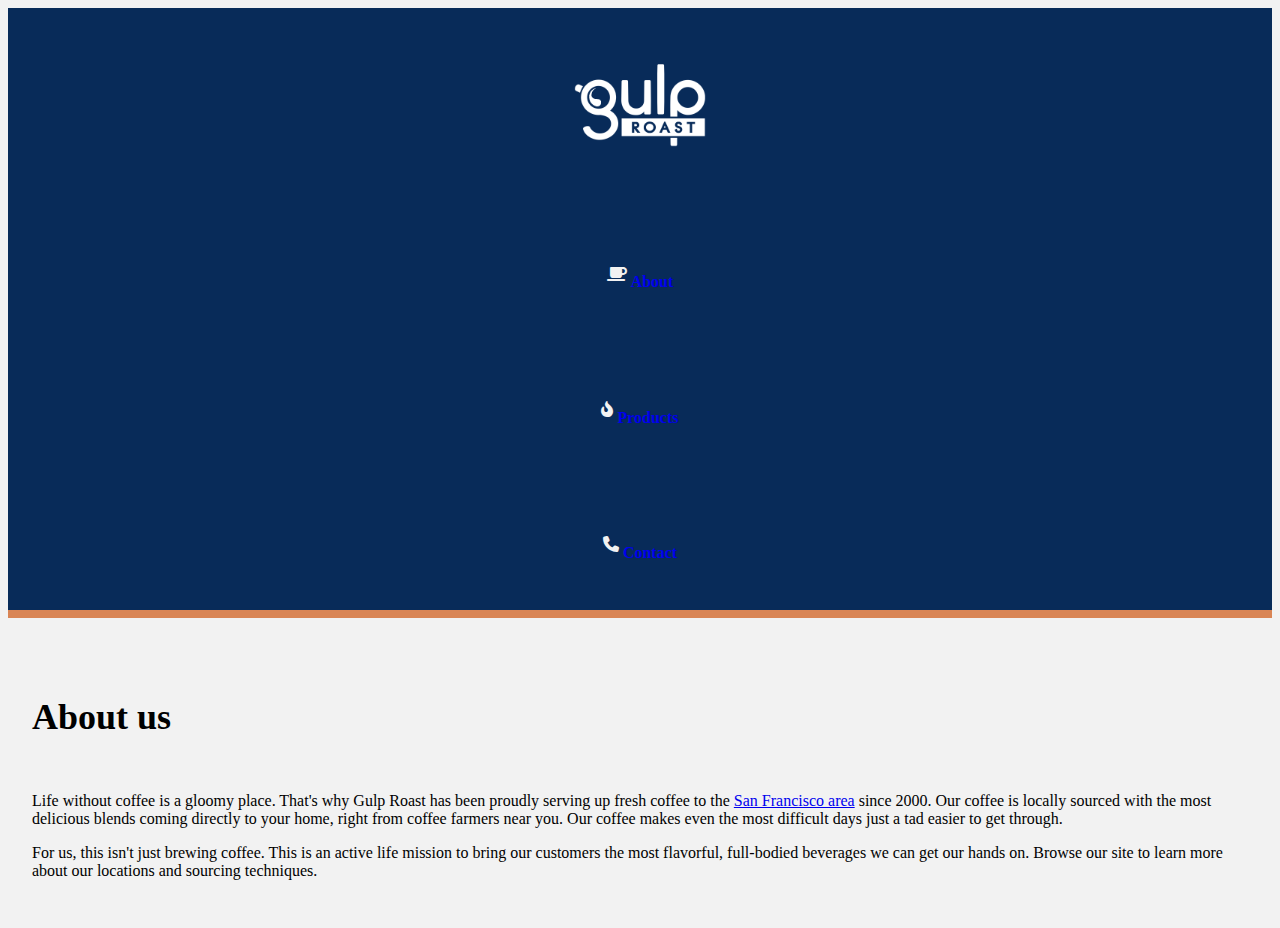
<file: index.html>
<!DOCTYPE html>
<html lang="en">

<head>
    <meta charset="UTF-8">
    <meta name="viewport" content="width=device-width, initial-scale=1.0">
    <title>Gulp Roast Coffee</title>
    <link rel="preconnect" href="https://fonts.googleapis.com">
    <link rel="preconnect" href="https://fonts.gstatic.com" crossorigin>
    <link
        href="https://fonts.googleapis.com/css2?family=Lato:ital,wght@0,100;0,300;0,400;0,700;0,900;1,100;1,300;1,400;1,700;1,900&family=Poppins:ital,wght@0,100;0,200;0,300;0,400;0,500;0,600;0,700;0,800;0,900;1,100;1,200;1,300;1,400;1,500;1,600;1,700;1,800;1,900&display=swap"
        rel="stylesheet">
    <!-- <link rel="stylesheet" href="./css/style.css"> -->
    <link href="https://cdn.jsdelivr.net/npm/bootstrap@5.1.3/dist/css/bootstrap.min.css" rel="stylesheet"
        integrity="sha384-1BmE4kWBq78iYhFldvKuhfTAU6auU8tT94WrHftjDbrCEXSU1oBoqyl2QvZ6jIW3" crossorigin="anonymous">
    <!-- <link rel="stylesheet" href="./css/style.css"> -->
    <link rel="stylesheet" href="./css/index.css">
    <!-- <script src="https://kit.fontawesome.com/1a00768211.js" crossorigin="anonymous"></script> -->
    <!-- <script src="https://cdnjs.cloudflare.com/ajax/libs/font-awesome/6.0.0/css/all.min.css" crossorigin="anonymous"></script> -->
    <link rel="stylesheet" href="https://cdnjs.cloudflare.com/ajax/libs/font-awesome/6.5.1/css/all.min.css">
</head>

<body>
    <header>
        <nav>
            <ul>
                <li class="row">
                    <div class="col"></div>
                    <div class="col">
                        <a href="https://uxuicurriculum.wixsite.com/gulproast" alt="Home page">
                            <img src="./assets/gulp-logo-light.png">
                        </a>
                    </div>
                    <div class="col"></div>
                </li>
                <li class="row">
                    <div class="col"></div>
                    <div class="col text-center">
                        <a href="#" alt="About page" class="text-white">
                            <i class="fa-solid fa-mug-saucer" style="color: #f2f2f2;"></i>
                            <h4>About</h4>
                        </a>
                    </div>
                    <div class="col"></div>
                </li>
                <li class="row">
                    <div class="col"></div>
                    <div class="col text-center">
                        <a href="#" alt="Products page" class="text-white">
                            <i class="fa-solid fa-fire-flame-curved" style="color: #f2f2f2;"></i>
                            <h4>Products</h4>
                        </a>
                    </div>
                    <div class="col"></div>
                </li>
                <li class="row">
                    <div class="col"></div>
                    <div class="col text-center">
                        <a href="#" alt="Contact page" class="text-white">
                            <i class="fa-solid fa-phone" style="color: #f2f2f2;"></i>
                            <h4>Contact</h4>
                        </a>
                    </div>
                    <div class="col"></div>
                </li>
            </ul>
        </nav>
    </header>
    <div class="main">
        <h2>About us</h2>
        <p>Life without coffee is a gloomy place. That's why Gulp Roast has been proudly serving up fresh coffee to the <a href="#" alt="Map to Gulp Roast">San Francisco area</a> since 2000. Our coffee is locally sourced with the most delicious blends coming directly to your home, right from coffee farmers near you. Our coffee makes even the most difficult days just a tad easier to get through.
        </p>
        <p>For us, this isn't just brewing coffee. This is an active life mission to bring our customers the most flavorful, full-bodied beverages we can get our hands on. Browse our site to learn more about our locations and sourcing techniques.</p>

    </div>
    <!-- <div class="navImg">
        <a href="https://uxuicurriculum.wixsite.com/gulproast">
            <img class="logo" src="https://assets.codepen.io/6306176/gulp-logo-light.png">
        </a>
    </div>
    <nav>
        <div class="navbar">
            <a href="https://uxuicurriculum.wixsite.com/gulproast">
                <i class="fa-solid fa-circle-exclamation"></i>
                About
            </a>
        </div>
        <div class="navbar">
            <a href="https://uxuicurriculum.wixsite.com/gulproast">
                <i class="fa-solid fa-location-dot" style="padding:0 0.325rem;"></i>Locations</a>
        </div>
        <div class="navbar">
            <a href="https://uxuicurriculum.wixsite.com/gulproast">
                <i class="fa-solid fa-circle-question"></i>
                FAQ
            </a>
        </div>
        <div class="navbar">
            <a href="https://uxuicurriculum.wixsite.com/gulproast">
                <i class="fa-solid fa-mug-saucer"></i>
                Coffee
            </a>
        </div>
        <div class="navbar">
            <a href="https://uxuicurriculum.wixsite.com/gulproast">
                <i class="fa-solid fa-phone" style="padding:0 0.325rem;"></i>Contact</a>
        </div>
    </nav>
    <div class="main">
        <img src="https://assets.codepen.io/6306176/gulp-espresso.jpg">
        <h3>Columbian-Blended Espresso Beans</h3>
    </div>
    <div class="footer">
        <p>(c) 2022 Gulp Roast Coffee. All rights reserved.</p>
    </div> -->
</body>

</html>
</file>
<file: css/style.css>
body {
  background-color: #082b59;
  padding: 0;
  margin: 0px;
}

.navImg {
  display: block;
  margin: auto;
  text-align: center;
}

nav {
  display: flex;
  padding: 0 1rem 1rem;
  justify-content: center;
  /*   border-bottom: 1rem solid #D98555; */
}

.logo {
  height: 80px;
}

.navbar {
  display: inline-block;
  font-size: 16px;
  padding: 8px;
  font-family: "Lato", sans-serif;
  font-weight: 400;
  font-style: normal;
}

.navbar a {
  color: #f2f2f2;
  text-decoration: none;
}

.navbar a:hover {
  color: #d98555;
}

h1 {
  color: #131d26;
  display: flex;
  font-size: 24px;
  font-family: "Poppins", sans-serif;
  font-weight: 700;
  font-style: normal;
  justify-content: center;
}

.main {
  padding: 12px 24px;
  background-color: #f2f2f2;
  overflow: hidden;
  border-top: 8px solid #d98555;
  border-bottom: 8px solid #d98555;
  flex-direction: column;
  align-items: center;
  display: flex;
}

.main p {
  color: #131d26;
  font-family: "Lato", sans-serif;
  font-weight: 400;
  font-style: normal;
  line-height: 2;
  text-align: center;
}

.main p a {
  color: #59331d;
}

.main p a:hover {
  color: #d98555;
  text-decoration: none;
}

button {
  width: 8rem;
  background-color: #59331d;
  color: #f2f2f2;
  padding: 1rem;
  font-family: "Lato", sans-serif;
  font-weight: 400;
  font-style: normal;
  font-size: 16px;
  border-radius: 8px;
}

.btn {
  justify-content: center;
  display: flex;
  padding: 1rem;
}

.left {
  /* flex-direction: column; */
  padding: 0;
}

caption {
  color: #f2f2f2;
}

.imgAndCaption {
  justify-content: center;
  display: flex;
  background-color: #59331d;
  flex-direction: column;
  border-radius: 12px;
  width: 279px;
}

.imgAndCaption img {
  border-radius: 12px 12px 0 0;
}

.imgAndCaption p {
  padding: 0 1rem;
  color: #f2f2f2;
}

.footer {
  display: flex;
  justify-content: center;
  padding: 1rem;
}

.footer p {
  color: #F2F2F2;
  font-family: "Lato", sans-serif;
  font-weight: 400;
  font-style: normal;
  text-align: center;
  ;
}

.coffee {
  padding: 1rem 2rem;
  border-top: 1rem solid #d98555;
  border-bottom: 1rem solid #d98555;
  background-color: #F2F2F2;
}

.coffeeList {
  padding: 1rem 0 2rem 0;
}

.coffee .coffeeList .eachCoffee h2 {
  color: #131D26;
  display: flex;
  justify-content: center;
  font-size: 20px;
  font-family: "Poppins", sans-serif;
  font-weight: 700;
  font-style: normal;
  margin: 0;
  padding: 12px 0 0 0;
  text-align: center;
}

.eachCoffee {
  padding: 0 0 2rem 0;
}

.eachCoffee img {
  width: 100%;
}

.coffee .coffeeList .eachCoffee p {
  display: flex;
  justify-content: center;
  margin: 0;
  color: #131d26;
  font-family: "Lato", sans-serif;
  font-weight: 400;
  font-style: normal;
  line-height: 2;
  font-size: 20px;
}

.coffeeList a {
  text-decoration: none;
}

.coffee img {
  padding: 0;
}

.columbianBlended {
  padding: 1rem 2rem;
  border-top: 1rem solid #d98555;
  border-bottom: 1rem solid #d98555;
  background-color: #F2F2F2;
}

.columbianBlended h1 {
  text-align: center;
}

.columbianBlended img {
  width: 100%;
}

.details {
  display: flex;
  padding: 0;
  align-items: center;
  flex-direction: column;
  justify-content: center;
}

.detail {
  color: #131D26;
  font-family: "Lato", sans-serif;
  font-weight: 400;
  font-style: normal;
  font-size: 20px;
  text-align: center;
}

.flavors {
  display: flex;;
}

.flavor {
  margin: 0;
  padding: 1rem;
  border: 4px solid #082B59;
  border-left: none;
  background-color: #F2F2F2;
  display: flex;
  color: #082B59;
  font-family: "Lato", sans-serif;
  font-weight: 400;
  font-style: normal;
  font-size: 20px;
  align-items: center;
}

.prices {
  display: flex;
}

.price {
  margin: 0;
  padding: 1rem;;
  border: 4px solid #082B59;
  border-left: none;
  border-top: none;
  background-color: #F2F2F2;
  display: flex;
  color: #082B59;
  font-family: "Lato", sans-serif;
  font-weight: 400;
  font-style: normal;
  font-size: 20px;
}

@media (min-width: 801px) {

  .navImg {
    display: block;
    margin: auto 10px;
    text-align: center;
  }

  nav {
    display: flex;
    padding: 0 1rem 1rem 1rem;
    justify-content: center;
    /*   border-bottom: 1rem solid #D98555; */
  }

  .logo {
    height: 8rem;
  }

  .navbar {
    display: inline-block;
    font-size: 24px;
    padding: 1rem 2rem;
    font-family: "Lato", sans-serif;
    font-weight: 400;
    font-style: normal;
  }

  .navbar a {
    color: #f2f2f2;
    text-decoration: none;
  }

  .navbar a:hover {
    color: #d98555;
  }

  h1 {
    color: #131d26;
    display: flex;
    font-size: 2rem;
    font-family: "Poppins", sans-serif;
    font-weight: 700;
    font-style: normal;
  }

  .main {
    padding: 24px;
    background-color: #f2f2f2;
    overflow: hidden;
    display: flex;
    border-top: 12px solid #d98555;
    border-bottom: 12px solid #d98555;
  }

  .main p {
    color: #131d26;
    font-family: "Lato", sans-serif;
    font-weight: 400;
    font-style: normal;
    line-height: 2;
  }

  .main p a {
    color: #59331d;
  }

  .main p a:hover {
    color: #d98555;
    text-decoration: none;
  }

  button {
    width: 8rem;
    background-color: #59331d;
    color: #f2f2f2;
    padding: 1rem;
    font-family: "Lato", sans-serif;
    font-weight: 400;
    font-style: normal;
    font-size: 16px;
    border-radius: 8px;
  }

  .btn {
    justify-content: center;
    display: flex;
    padding: 8px 0 24px 0;
  }

  .left {
    padding: 0;
  }

  caption {
    color: #f2f2f2;
  }

  .imgAndCaption {
    justify-content: center;
    display: flex;
    background-color: #59331d;
    flex-direction: column;
    border-radius: 12px;
    width: 308px;
  }

  .imgAndCaption img {
    border-radius: 12px 12px 0 0;
  }

  .imgAndCaption p {
    padding: 0 1rem;
    color: #f2f2f2;
  }

  .footer {
    display: flex;
    justify-content: center;
    padding: 1rem;
  }

  .footer p {
    color: #F2F2F2;
    font-family: "Lato", sans-serif;
    font-weight: 400;
    font-style: normal;
  }
  
  .coffeeList {
    padding: 1rem 0 2rem 0;
    display: flex;
  }
  
  .coffee .coffeeList .eachCoffee h2 {
    color: #131D26;
    display: flex;
    justify-content: center;
    font-size: 20px;
    font-family: "Poppins", sans-serif;
    font-weight: 700;
    font-style: normal;
    margin: 0;
    padding: 12px 0 0 0;
    text-align: center;
  }
  
  .eachCoffee {
    padding: 0 1rem 2rem 0;
  }
  
  .eachCoffee img {
    width: 100%;
  }
  
  .coffee .coffeeList .eachCoffee p {
    display: flex;
    justify-content: center;
    margin: 0;
    color: #131d26;
    font-family: "Lato", sans-serif;
    font-weight: 400;
    font-style: normal;
    line-height: 2;
    font-size: 20px;
  }
  
  .coffeeList a {
    text-decoration: none;
  }
  
  .coffee img {
    padding: 0;
  }
  
  .columbianBlended {
    padding: 1rem 2rem;
    border-top: 1rem solid #d98555;
    border-bottom: 1rem solid #d98555;
    background-color: #F2F2F2;
    display: flex;
  }

  .details {
    display: flex;
    padding: 0 0 0 1rem;
    align-items: center;
    flex-direction: column;
    justify-content: center;
    width: 480px;
  }

  .detail {
    color: #131D26;
    font-family: "Lato", sans-serif;
    font-weight: 400;
    font-style: normal;
    font-size: 20px;
  }

  .flavors {
    display: flex;;
  }

  .flavor {
    margin: 0;
    padding: 1rem;;
    border: 4px solid #082B59;
    border-left: none;
    background-color: #F2F2F2;
    display: flex;
    color: #082B59;
    font-family: "Lato", sans-serif;
    font-weight: 400;
    font-style: normal;
    font-size: 20px;
  }
  
  .prices {
    display: flex;
  }

  .price {
    margin: 0;
    padding: 1rem;;
    border: 4px solid #082B59;
    border-left: none;
    border-top: none;
    background-color: #F2F2F2;
    display: flex;
    color: #082B59;
    font-family: "Lato", sans-serif;
    font-weight: 400;
    font-style: normal;
    font-size: 20px;
  }

}

@media (min-width: 1025px) {
  /* body {
    background-color: #082b59;
    padding: 0;
    margin: 0px;
  } */

  /* .navImg {
    display: block;
    margin: auto 10px;
    text-align: center;
  } */

  nav {
    /* display: flex; */
    padding: 1rem;
    /* justify-content: center; */
  }

  .logo {
    height: 8rem;
  }

  .navbar {
    /* display: inline-block; */
    font-size: 24px;
    padding: 0 3rem 1rem 3rem;
    /* font-family: "Lato", sans-serif;
    font-weight: 400;
    font-style: normal; */
  }

  /* .navbar a {
    color: #f2f2f2;
    text-decoration: none;
  } */

  /* .navbar a:hover {
    color: #d98555;
  } */

  h1 {
    color: #082B59;
    display: block;
    font-size: 36px;
    /* font-family: "Poppins", sans-serif;
    font-weight: 700;
    font-style: normal; */
    margin: 0;
  }

  .main {
    padding: 1rem 2rem;
    /* background-color: #f2f2f2;
    overflow: hidden;
    display: flex; */
    border-top: 1rem solid #d98555;
    border-bottom: 1rem solid #d98555;
    /* align-items: flex-start; */
    flex-direction: row;
  }

  .main .left p {
    /* color: #131d26;
    font-family: "Lato", sans-serif;
    font-weight: 400;
    font-style: normal;
    line-height: 2; */
    /* display: flex;
    flex-direction: column;
    align-items: flex-start; */
    text-align: left;
  }

  /* .main .left p a {
    color: #59331d;
  }

  .main .left p a:hover {
    color: #d98555;
    text-decoration: none;
  } */

  /* button {
    width: 8rem;
    background-color: #59331d;
    color: #f2f2f2;
    padding: 1rem;
    font-family: "Lato", sans-serif;
    font-weight: 400;
    font-style: normal;
    font-size: 16px;
    border-radius: 8px;
  } */

  .btn {
    justify-content: left;
    display: flex;
  }

  .left {
    flex-direction: column;
    padding: 0 1rem 0 0;
    display: flex;
    /* align-items: flex-start; */
  }

  /* caption {
    color: #f2f2f2;
  } */

  .imgAndCaption {
    /* justify-content: center;
    display: flex;
    background-color: #59331d;
    flex-direction: column;
    border-radius: 12px; */
    width: 500px;
  }

  /* .imgAndCaption img {
    border-radius: 12px 12px 0 0;
  } */

  /* .imgAndCaption p {
    padding: 0 1rem;
    color: #f2f2f2;
  } */

  /* .footer {
    display: flex;
    justify-content: center;
    padding: 1rem;
  } */

  /* .footer p {
    color: #F2F2F2;
    font-family: "Lato", sans-serif;
    font-weight: 400;
    font-style: normal;
  } */

  .coffee {
    padding: 1rem 2rem;
    border-top: 1rem solid #d98555;
    border-bottom: 1rem solid #d98555;
    background-color: #F2F2F2;
  }

  .coffeeList {
    padding: 2rem 0;
    display: flex;
    justify-content: center;
  }

  .coffee .coffeeList .eachCoffee h2 {
    color: #131D26;
    display: flex;
    justify-content: center;
    font-size: 20px;
    font-family: "Poppins", sans-serif;
    font-weight: 700;
    font-style: normal;
    margin: 0;
    padding: 12px 0 0 0;
  }

  .eachCoffee {
    padding: 0 12px 12px 0;
  }

  .eachCoffee img {
    width: 100%;
  }

  .coffee .coffeeList .eachCoffee p {
    display: flex;
    justify-content: center;
    margin: 0;
    color: #131d26;
    font-family: "Lato", sans-serif;
    font-weight: 400;
    font-style: normal;
    line-height: 2;
    font-size: 20px;
  }

  .coffeeList a {
    text-decoration: none;
  }

  .coffee img {
    padding: 2rem 0;
  }

  .columbianBlended {
    padding: 1rem 2rem;
    border-top: 1rem solid #d98555;
    border-bottom: 1rem solid #d98555;
    background-color: #F2F2F2;
    display: flex;
  }

  .details {
    display: flex;
    padding: 0 0 0 1rem;
    align-items: center;
    flex-direction: column;
    justify-content: center;
  }

  .detail {
    color: #131D26;
    font-family: "Lato", sans-serif;
    font-weight: 400;
    font-style: normal;
    font-size: 20px;
  }

  .flavors {
    display: flex;;
  }

  .flavor {
    margin: 0;
    padding: 1rem;;
    border: 4px solid #082B59;
    border-left: none;
    background-color: #F2F2F2;
    display: flex;
    color: #082B59;
    font-family: "Lato", sans-serif;
    font-weight: 400;
    font-style: normal;
    font-size: 20px;
  }
  
  .prices {
    display: flex;
  }

  .price {
    margin: 0;
    padding: 1rem;;
    border: 4px solid #082B59;
    border-left: none;
    border-top: none;
    background-color: #F2F2F2;
    display: flex;
    color: #082B59;
    font-family: "Lato", sans-serif;
    font-weight: 400;
    font-style: normal;
    font-size: 20px;
  }

}
</file>
<file: css/index.css>
body {
    background-color: #f2f2f2;
}

header {
    background-color: #082B59;
    border-bottom-color: #D98555;
    border-bottom-width: 8px;
    border-bottom: 8px solid #D98555;
}

header img {
    height: 100px;
}

nav ul {
    margin: 0;
    padding: 0;
}

.col {
    padding: 16px;
}

header a {
    text-decoration: none;
    display: flex;
    align-items: center;
    justify-content: center;
}

i {
    padding-right: 4px;
    padding-top: 4px;
}

h4 {
    margin-bottom: 0;
}

.main {
    padding: 24px;
}

h2 {
    font-size: 36px;
    padding: 24px 0;
}
</file>
